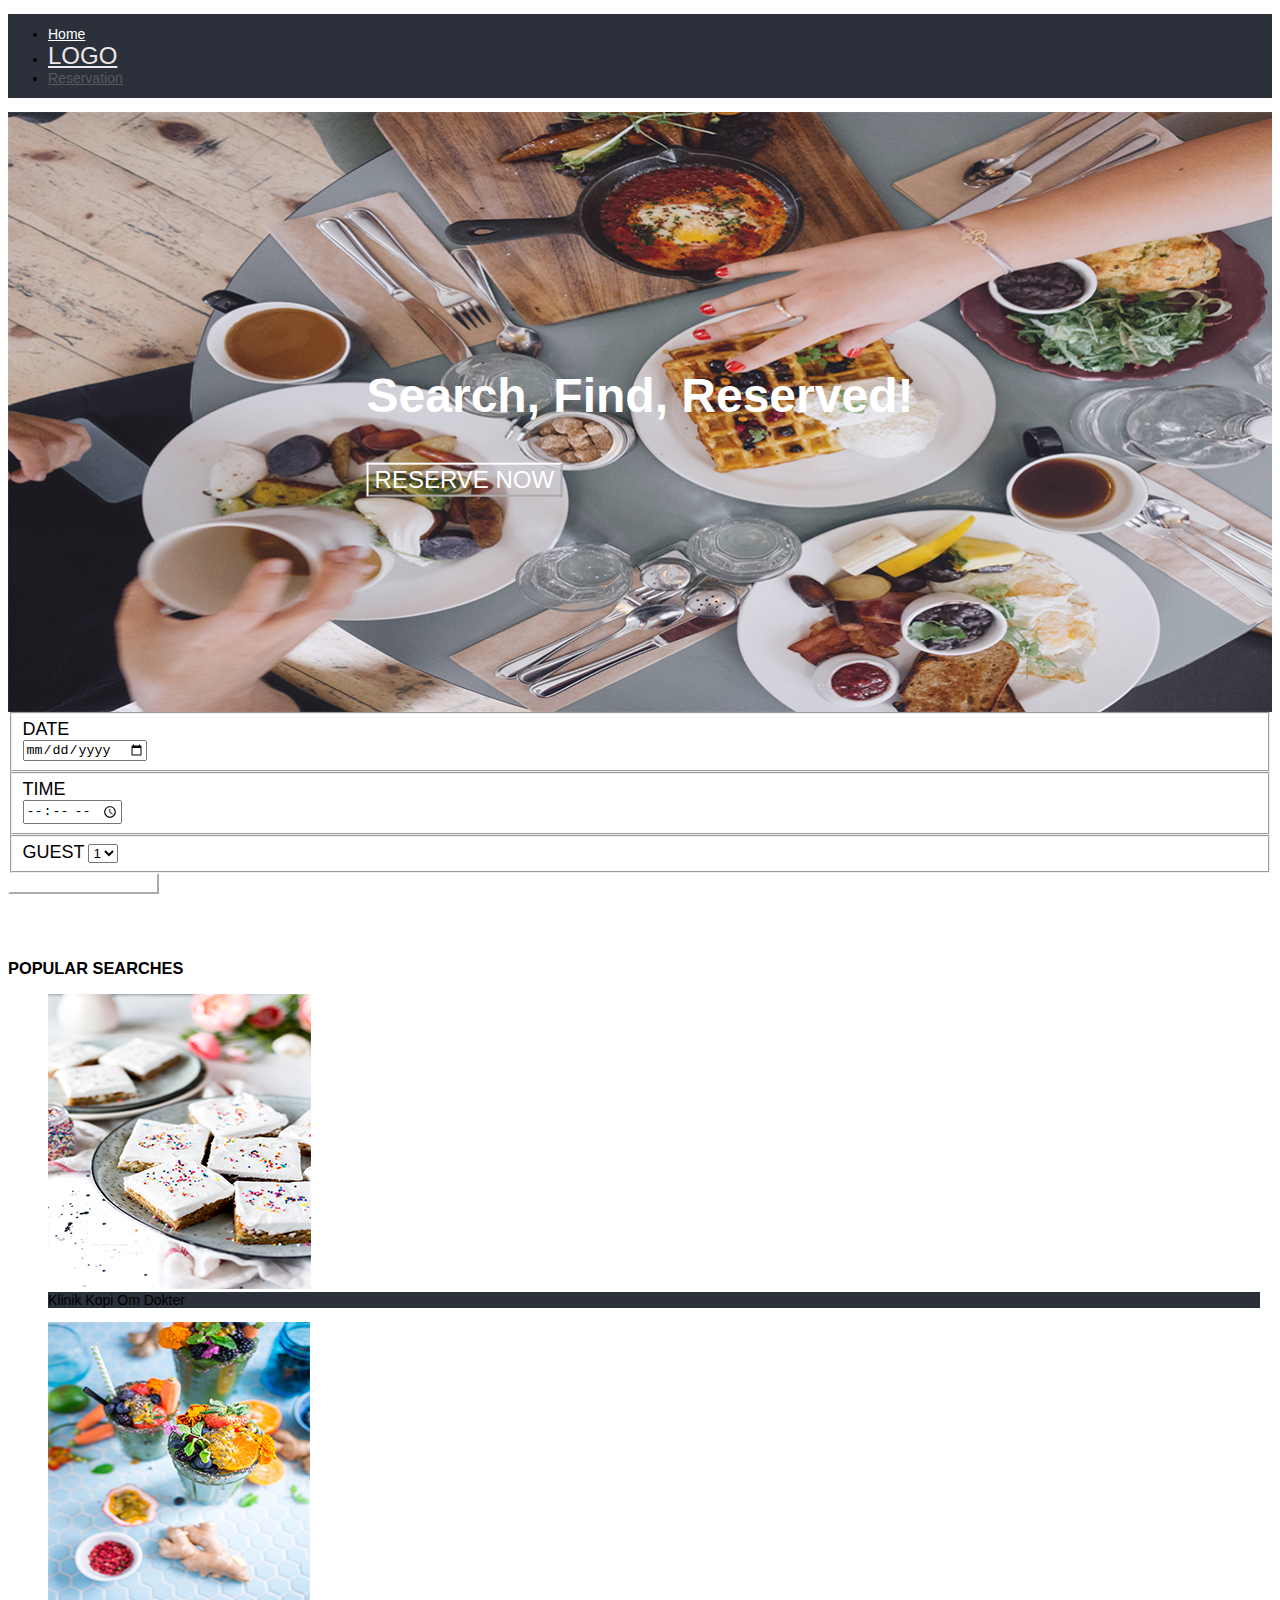
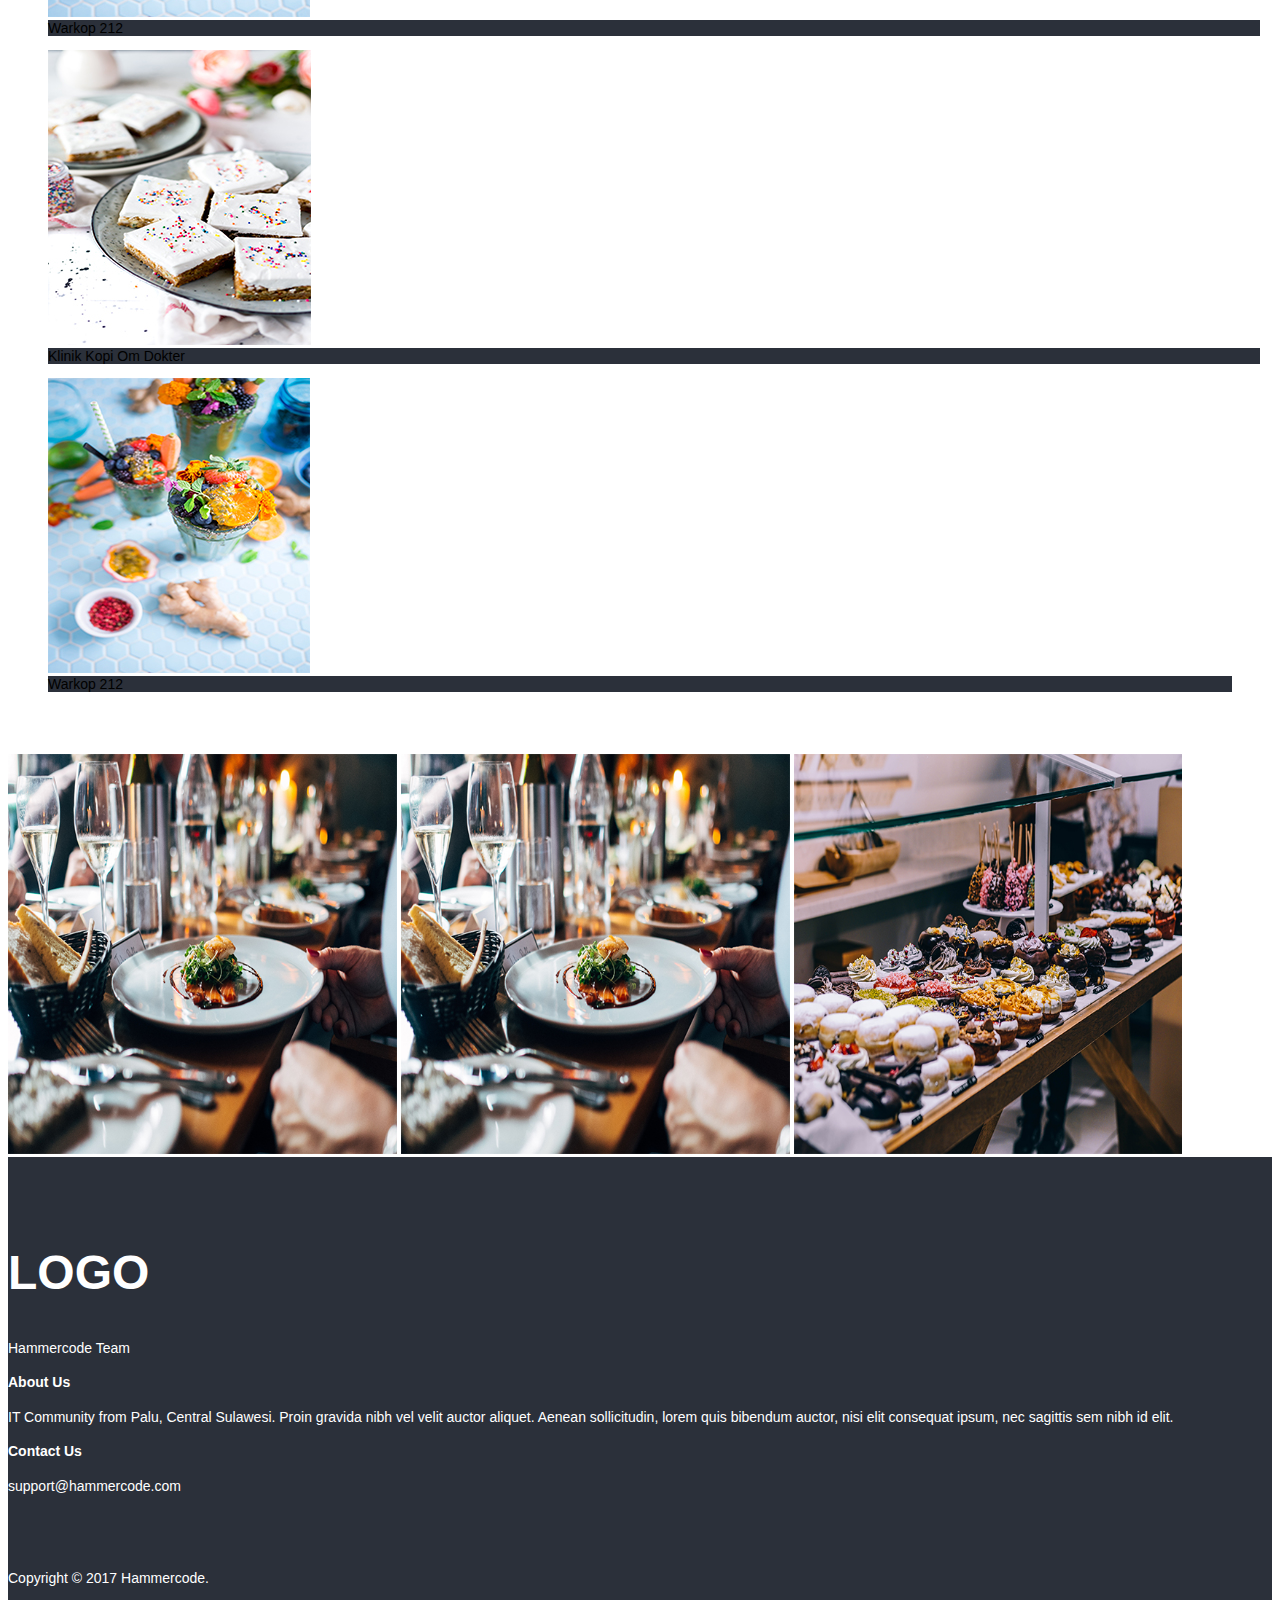
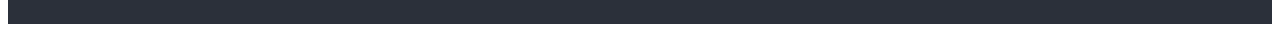
<file: index.html>
<!DOCTYPE html>
<html lang="en">
<head>

	<meta charset="utf-8">
	<title>Homepage</title>
	<meta name="viewport" content="width=device-width, initial-scale=1, shrink-to-fit=no">

	<!-- Bootstrap CSS -->
	<link rel="stylesheet" href="https://maxcdn.bootstrapcdn.com/bootstrap/4.0.0-beta.2/css/bootstrap.min.css" integrity="sha384-PsH8R72JQ3SOdhVi3uxftmaW6Vc51MKb0q5P2rRUpPvrszuE4W1povHYgTpBfshb" crossorigin="anonymous">

	<link rel="stylesheet" type="text/css" href="css/theme.css">
</head>
<body>
	<!-- NAVBAR -->
	<div class="container">
		<ul class="navbar justify-content-center align-items-center fixed-top">
	  		<li class="nav-item">
	    		<a class="nav-link active" href="#">Home</a>
	  		</li>
	  		<li class="nav-item">
	    		<a class="nav-link logo" href="#">LOGO</a>
	  		</li>
	  		<li class="nav-item">
	    		<a class="nav-link notactive" href="#">Reservation</a>
	  		</li>
	  	</ul>
	 </div><!-- end navbar -->

  	<!-- MAIN HEADER -->
  	<div class="main-header">
  		<div class="container text-center main-header-caption">
			<h2 class="text-responsive">Search, Find, Reserved!</h2>
			<a href="#"><button type="button" class="btn reserve">Reserve Now</button></a>
		</div>
	</div><!-- end main-header -->

	<!-- FAST RESERVE FORM -->
	<form class="form-inline justify-content-center">
		<div class="form-group">
			<fieldset>
				<label for="dateInput" class="text-center col-form-label">Date</label>
					<div class="col">
		    			<input class="form-control" type="date" value="" id="dateInput">
		  			</div>
		  	</fieldset>
			<fieldset>
				<label for="timeInput" class="text-center col-form-label">Time</label>
				<div class="col">
			    	<input class="form-control" type="time" value="" id="timeInput">
			  	</div>
			</fieldset>
			<fieldset>
				<div class="col">
				    <label for="inputSelect" class="col-form-label">Guest</label>
				    <select class="custom-select">
						<option value="1">1</option>
						<option value="2">2</option>
						<option value="3">3</option>
						<option value="4">4</option>
						<option value="5">5</option>
					</select>
		    	</div>
		    </fieldset>
  		</div>
  		<button class="btn" type="submit">Check Availability</button>
	</form> <!-- end form -->

	<!-- POPULAR SEARCHES -->
	<div class="container popular-searches section">
		<h3 class="text-center">POPULAR SEARCHES</h3>
		<figure class="figure col-xs" id="figure-margin">
			<img src="img/popular-searches-1.jpg" class="figure-img img-fluid rounded" alt="Image">
			<figcaption class="figure-caption text-center">Klinik Kopi Om Dokter</figcaption>
		</figure>
		<figure class="figure col-xs" id="figure-margin">
			<img src="img/popular-searches-2.jpg" class="figure-img img-fluid rounded" alt="Image">
			<figcaption class="figure-caption text-center">Warkop 212</figcaption>
		</figure>
		<figure class="figure col-xs" id="figure-margin">
			<img src="img/popular-searches-1.jpg" class="figure-img img-fluid rounded" alt="Image">
			<figcaption class="figure-caption text-center">Klinik Kopi Om Dokter</figcaption>
		</figure>
		<figure class="figure col-xs">
			<img src="img/popular-searches-2.jpg" class="figure-img img-fluid rounded" alt="Image">
			<figcaption class="figure-caption text-center">Warkop 212</figcaption>
		</figure>
	</div><!-- end popular searches -->

	<div class="container-fluid section">
		<div class="row">
			<img class="col-md-4 nopadding" src="img/restaurant.jpg" alt="restaurant">
			<img class="col-md-4 nopadding" src="img/restaurant.jpg" alt="coffee shop">
			<img class="col-md-4 nopadding" src="img/snacks.jpg" alt="snacks/dessert">
		</div>
	</div>

	<footer>
		<div class="container section">
			<div class="row">
				<div class="col-md-4 text-center">
					<h2 id="logo2">LOGO</h2>
					<p>Hammercode Team</p>
				</div>
				<div class="col-md-4">
					<h4 class="text-center">About Us</h4>
					<p class="text-justify">IT Community from Palu,  Central Sulawesi.
						Proin gravida nibh vel velit auctor aliquet. Aenean sollicitudin, lorem quis bibendum auctor, nisi elit consequat ipsum, nec sagittis sem nibh id elit.</p>
				</div>
				<div class="col-md-4 text-center">
					<h4>Contact Us</h4>
					<p>support@hammercode.com</p>
				</div>
			</div>
			<div class="section text-center">
				<p>Copyright &copy; 2017 Hammercode.</p>
			</div>
		</div>
	</footer>

</body>
</html>
</file>
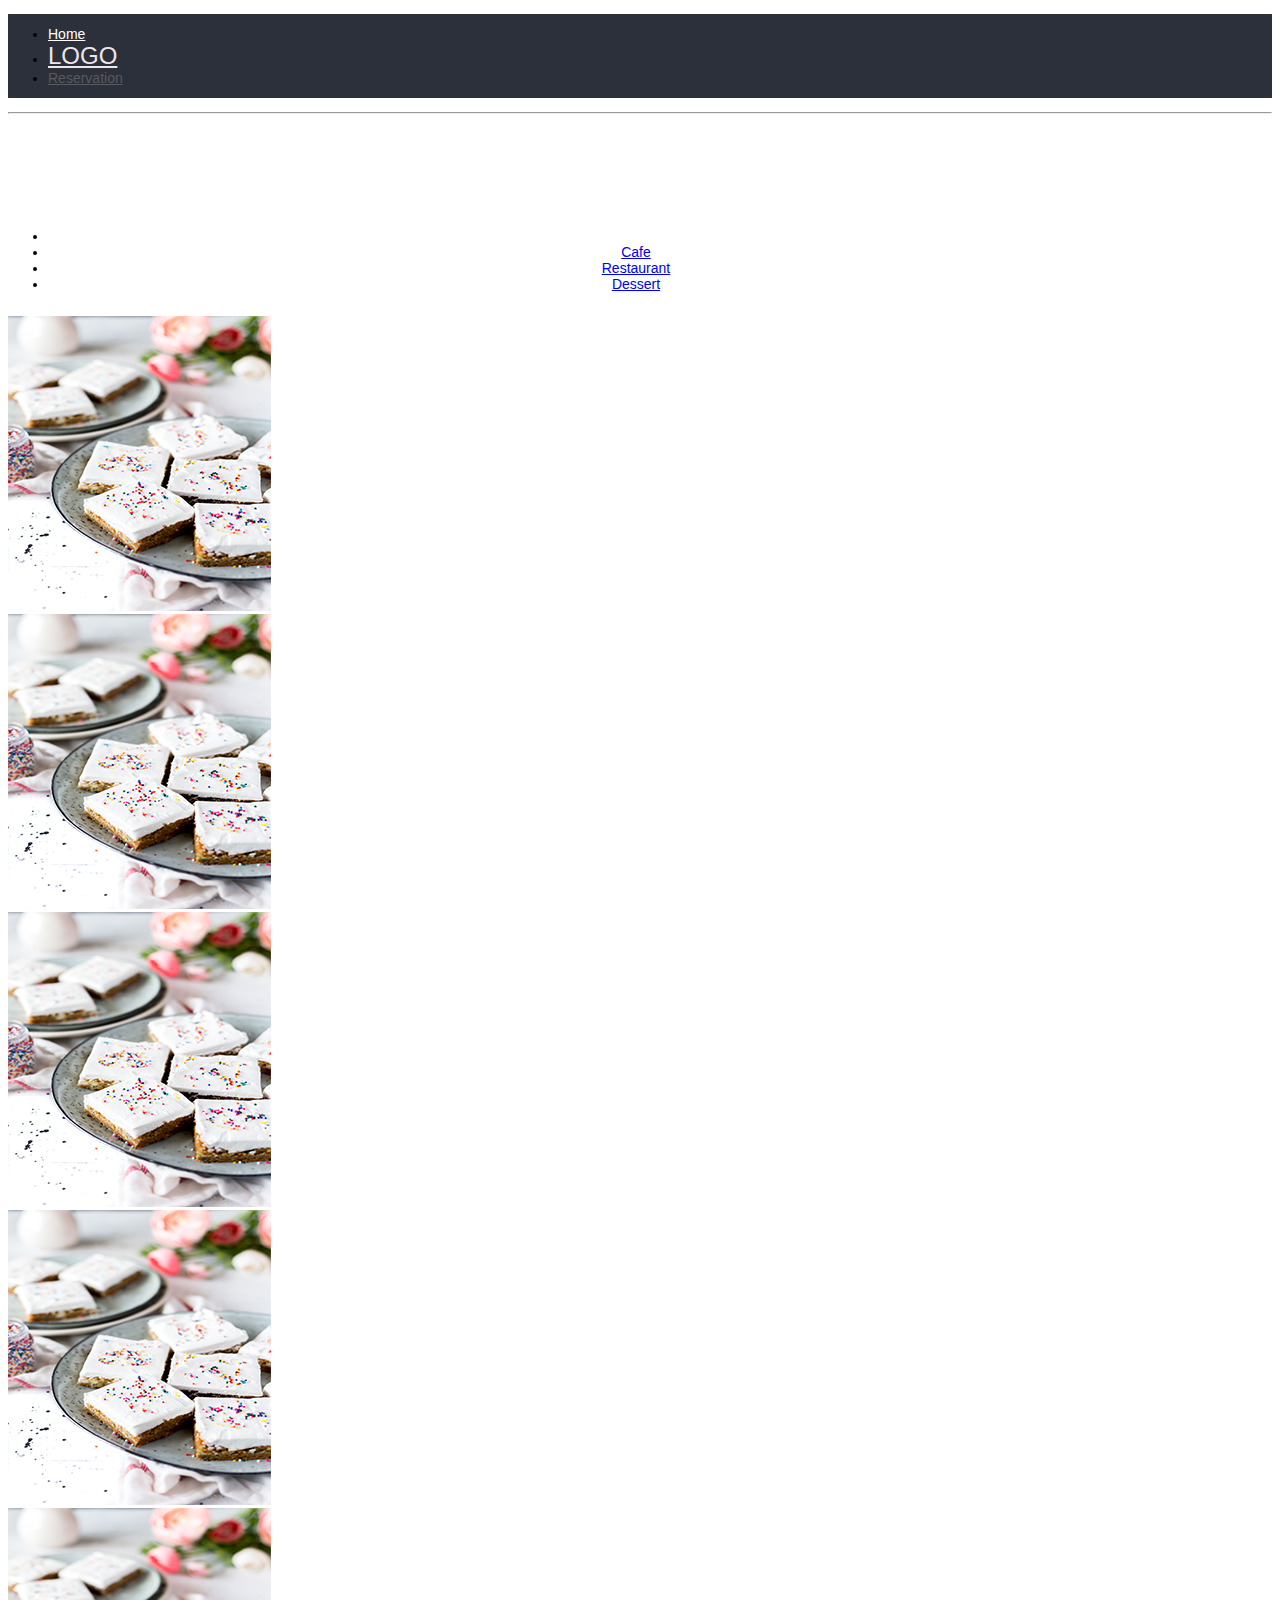
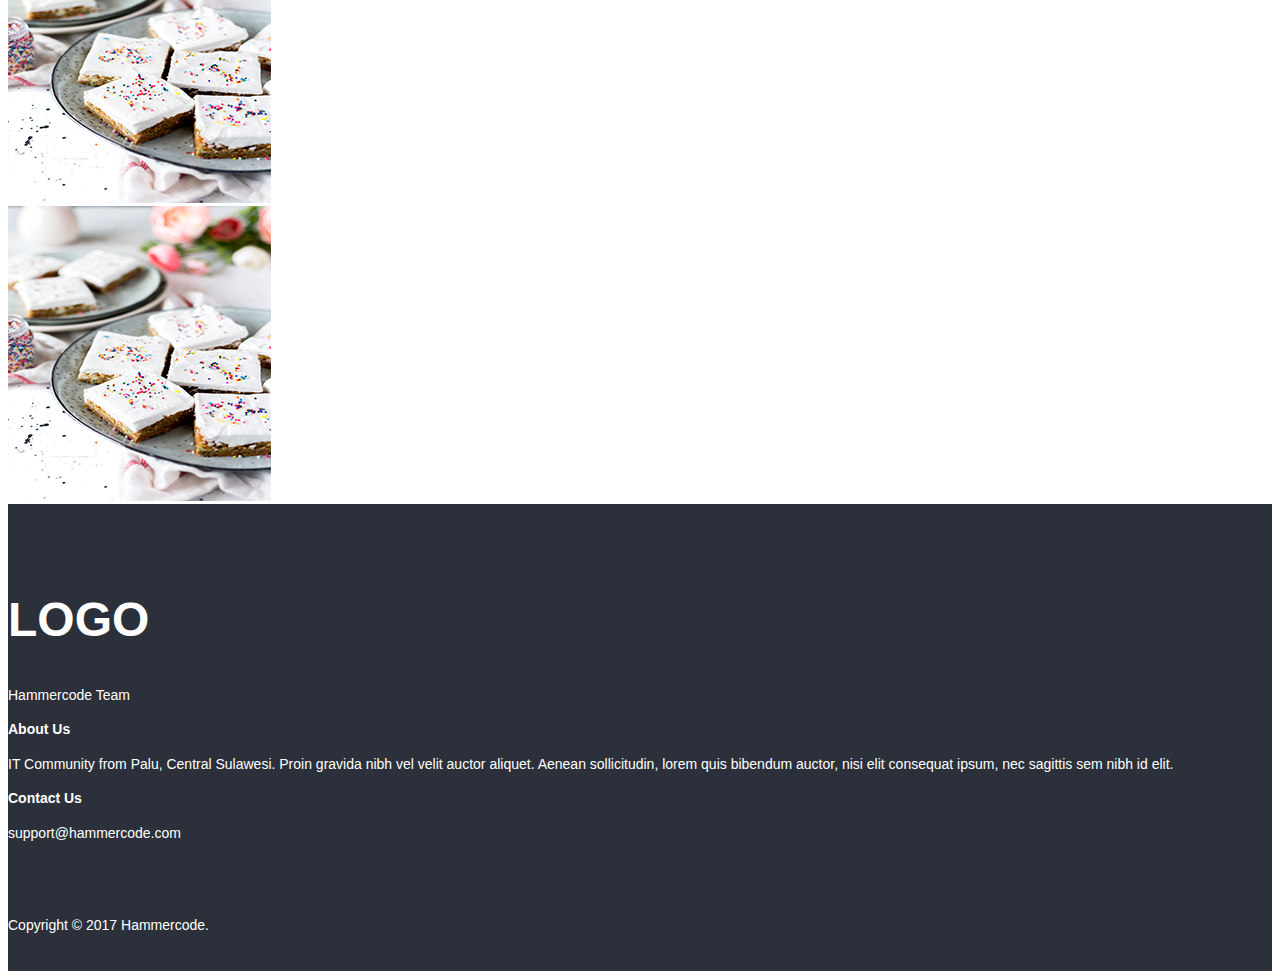
<file: reservation.html>
<!DOCTYPE html>
<html lang="en">
<head>

	<meta charset="utf-8">
	<title>Reservation</title>
	<meta name="viewport" content="width=device-width, initial-scale=1, shrink-to-fit=no">

	<!-- Bootstrap CSS -->
	<link rel="stylesheet" href="https://maxcdn.bootstrapcdn.com/bootstrap/4.0.0-beta.2/css/bootstrap.min.css" integrity="sha384-PsH8R72JQ3SOdhVi3uxftmaW6Vc51MKb0q5P2rRUpPvrszuE4W1povHYgTpBfshb" crossorigin="anonymous">

	<link rel="stylesheet" type="text/css" href="css/theme.css">
</head>
<body>

	<!-- NAVBAR -->
	<div class="container">
		<ul class="navbar justify-content-center align-items-center fixed-top">
	  		<li class="nav-item">
	    		<a class="nav-link active" href="#">Home</a>
	  		</li>
	  		<li class="nav-item">
	    		<a class="nav-link logo" href="#">LOGO</a>
	  		</li>
	  		<li class="nav-item">
	    		<a class="nav-link notactive" href="#">Reservation</a>
	  		</li>
	  	</ul>
	 </div><!-- end navbar -->

	 <!-- pills -->
		<div class="container test">
			<hr>
		</div>
	 <div class="container-fluid">
	 	<ul class="nav nav-tabs">
		  <li class="nav-item">
		    <a class="nav-link active" href="#">All</a>
		  </li>
		  <li class="nav-item">
		    <a class="nav-link" href="#">Cafe</a>
		  </li>
		  <li class="nav-item">
		    <a class="nav-link" href="#">Restaurant</a>
		  </li>
		  <li class="nav-item">
		    <a class="nav-link" href="#">Dessert</a>
		  </li>
		</ul>
	 </div>
	
	 

	 <!-- end pills -->


	 <!-- content -->

<div class="container isi">
	<div class="row">

		<div class="col-sm-4">
			<a class="thumbnail" href=""><img src="img/popular-searches-1.jpg" alt="warkop">
			</a>
		</div>

		<div class="col-sm-4">
			<a href="" class="thumbnail"><img src="img/popular-searches-1.jpg" alt="warkop">
			</a>
		</div>

		<div class="col-sm-4">
			<a href="" class="thumbnail"><img src="img/popular-searches-1.jpg" alt="warkop">
			</a>
		</div>
	</div>

	<div class="row">
		<div class="col-sm-4">
			<a href="" class="thumbnail"> <img src="img/popular-searches-1.jpg" alt="warkop"></a>
		</div>

		<div class="col-sm-4">
			<a href="" class="thumbnail"><img src="img/popular-searches-1.jpg" alt="warkop">
			</a>
		</div>

		<div class="col-sm-4">
			<a href="" class="thumbnail"><img src="img/popular-searches-1.jpg" alt="warkop">
			</a>
		</div>
	</div>

</div>

<!-- end content -->

	 <footer>
		<div class="container section">
			<div class="row">
				<div class="col-md-4 text-center">
					<h2 id="logo2">LOGO</h2>
					<p>Hammercode Team</p>
				</div>
				<div class="col-md-4">
					<h4 class="text-center">About Us</h4>
					<p class="text-justify">IT Community from Palu,  Central Sulawesi.
						Proin gravida nibh vel velit auctor aliquet. Aenean sollicitudin, lorem quis bibendum auctor, nisi elit consequat ipsum, nec sagittis sem nibh id elit.</p>
				</div>
				<div class="col-md-4 text-center">
					<h4>Contact Us</h4>
					<p>support@hammercode.com</p>
				</div>
			</div>
			<div class="section text-center">
				<p>Copyright &copy; 2017 Hammercode.</p>
			</div>
		</div>
	</footer>

</body>
</html>
</file>
<file: css/theme.css>
/*GENERAL LAYOUT*/
body {
	font-family: "Lato", Sans-serif;
	font-size: 14px;
}

.container isi a{
margin: 10px;
}

.section {
	padding-top: 48px;
}

/*FIGURES*/
 #figure-margin {
 	margin-right: 12px;
 }

 .figure-caption {
 	background-color: #2b303a;
 }

/*NAVBAR*/
.navbar {
	padding-top: 12px;
	padding-bottom: 12px;
	background-color: #2b303a;
}

.nav-item :not(last-child) {
	padding-right: 48px;
}

/*PILLS*/
.nav {
	padding-top: 100px;
	justify-content: center;
	text-align: center;
	border-width: 2px solid #333;
}


/*ISI*/

.isi{
	padding-top: 10px;
}
.isi row{
	padding-bottom: 50px !important;
}

/*MAIN HEADER*/
.main-header {
	background-image: url(../img/main-header.jpg);
	background-size: cover;
	height: 600px;
	width: 100%;
	position: relative;
}

.main-header-caption {
    position: absolute;
    top: 50%;
    left: 50%;
    transform: translate(-50%, -50%);
    font-size: 18px;
}

.btn {
	background-color: transparent;
	border-color: #ffffff;
	text-transform: uppercase;
	color: #ffffff;
}

/*CATEGORIES*/
.nopadding {
	height: 400px;
	padding: 0 !important;
}


/*TYPOGRAPHY*/
.logo, h2, .reserve, footer h4 {
	font-family: "Abril Fatface", Sans-serif;
}

h2 {
	font-size: 48px;
}


.logo, .reserve {
	color: #eee5e9;
	font-size: 24px;
}

.reserve:hover {
	background-color: #eee5e9;
	color: #2b303a;
}
.active, h2, .reserve, footer {
	color: #ffffff;
}

.navbar li a:hover{
	text-decoration: underline;
	color: #ffffff;
}

.notactive {
	color: #585a5e;
}

label {
	text-transform: uppercase;
	font-size: 18px;
}

/*FOOTER*/
footer {
	background-color: #2b303a;
	padding-bottom: 24px;
}
</file>
